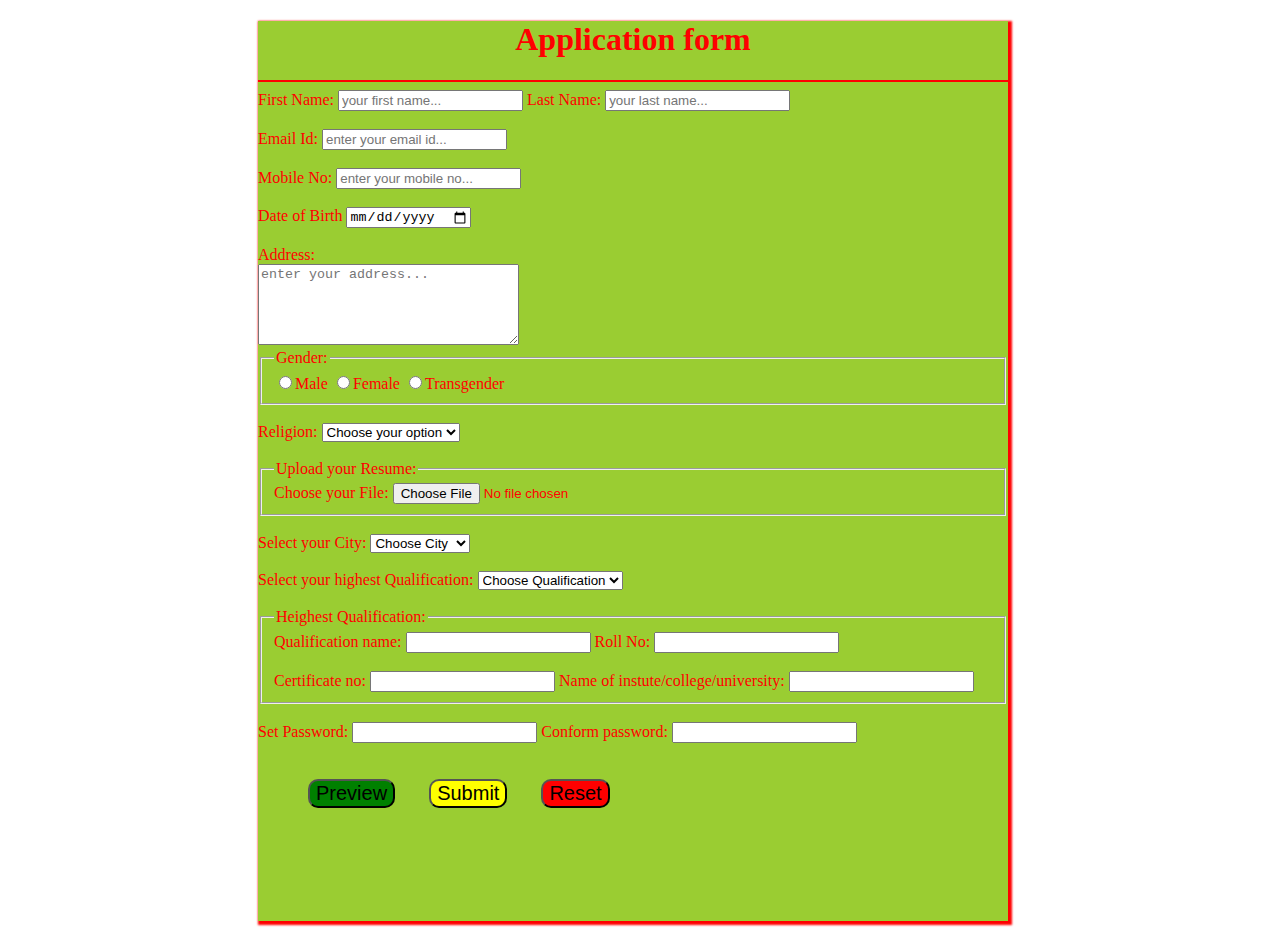
<file: form1/index.html>
<!DOCTYPE html>
<html lang="en">
<head>
    <meta charset="UTF-8">
    <meta name="viewport" content="width=device-width, initial-scale=1.0">
    <title>Application form</title>
    <link rel="stylesheet" href="style.css">
</head>
<body>
    <div id="d1">
        <h1 style="color: red;"><center>Application form</center></h1>
        <hr border="2px" color="red">
        <form action="">
            <label for="">First Name:</label>
            <input type="text" placeholder="your first name...">
            <label for="">Last Name:</label>
            <input type="text" placeholder="your last name..."><br><br>
            <label for="">Email Id:</label>
            <input type="email" placeholder="enter your email id..."><br><br>
            <label for="">Mobile No:</label>
            <input type="phone" placeholder="enter your mobile no..."><br><br>
            <label for="">Date of Birth</label>
            <input type="date"><br><br>
            <label for="">Address:</label><br>
            <textarea name="" id="" cols="30" rows="5" placeholder="enter your address..."></textarea>
            <fieldset>
                <legend>Gender:</legend>
                <input type="radio">Male
                <input type="radio">Female
                <input type="radio">Transgender
            </fieldset><br>
            <label for="">Religion:</label>
            <select name="" id="">
                <option value="">Choose your option</option>
                <option value="">Hindu</option>
                <option value="">Mushlim</option>
                <option value="">Sikh</option>
                <option value="">Christian</option>
                <option value="">Others</option>
            </select><br><br>
            <fieldset>
                <legend>Upload your Resume:</legend>
                <label for="">Choose your File:</label>
                <input type="file">
            </fieldset><br>
            <label for="">Select your City:</label>
            <select name="" id="">
                <option value="">Choose City</option>
                <optgroup label="Bihar">
                    <option value="Patna">Patna</option>
                    <option value="Sasaram">Sasaram</option>
                </optgroup>
                <optgroup label="Nagaland">
                    <option value="Dimapur">Dimapur</option>
                    <option value="Kohima">Kohima</option>
                </optgroup>
                <optgroup label="U.P">
                    <option value="varanshi">varanashi</option>
                    <option value="Gorakhpur">Gorakhpur</option>
                </optgroup>
                <optgroup label="Manipur">
                    <option value="Imphal">Imphal</option>
                    <option value="ukharul">ukharul</option>
                </optgroup>
            </select><br><br>
            <label for="">Select your  highest Qualification:</label>
            <select name="" id="">
                <option value="">Choose Qualification</option>
                <option value="">Martriculation</option>
                <option value="">Intermediate</option>
                <option value="">Graduation</option>
                <option value="">Post graduation</option>
            </select><br><br>
            <fieldset>
                <legend for="">Heighest Qualification:</legend>
                <label for="">Qualification name:</label>
                <input type="text">
                <label for="">Roll No:</label>
                <input type="number"><br><br>
                <label for="">Certificate no:</label>
                <input type="text">
                <label for="">Name of instute/college/university:</label>
                <input type="text">
            </fieldset><br>
            <label for="">Set Password:</label>
            <input type="text">
            <label for="">Conform password:</label>
            <input type="text"><br><br><br>
        <button id="b1">Preview</button>
        <input id="b2" type="submit">
        <input id="b3" type="reset">
     </form>
    </div>
    
</body>
</html>
</file>
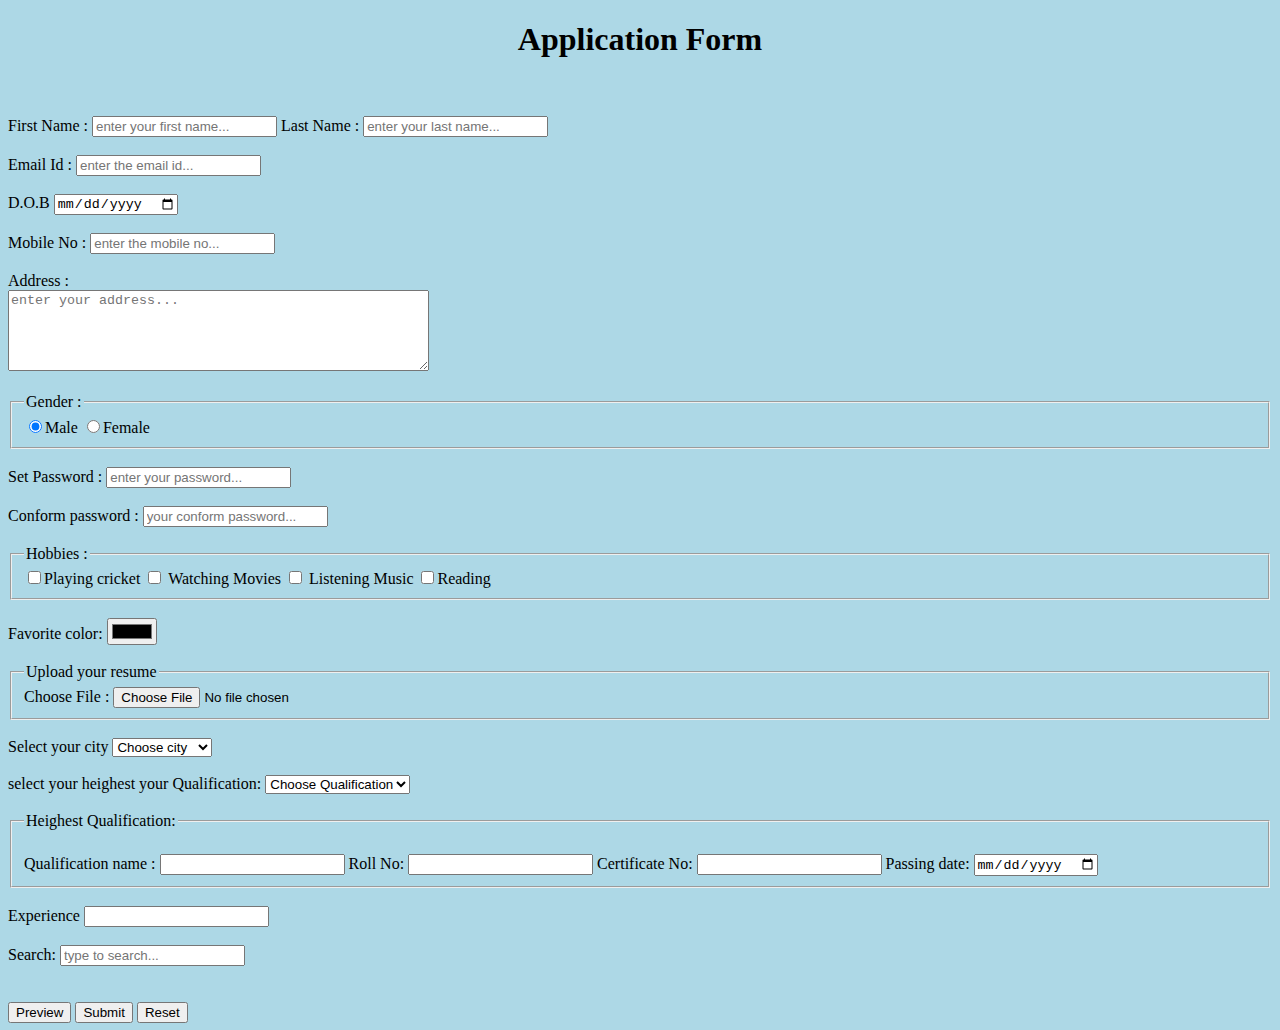
<file: form2/index.html>
<!DOCTYPE html>
<html lang="en">
<head>
    <meta charset="UTF-8">
    <meta name="viewport" content="width=device-width, initial-scale=1.0">
    <title>Application</title>
    <script src="https://www.google.com/recaptcha/enterprise.js" async defer></script>
  </head>

<body style="background-color: lightblue;">
    <form>
    <div>
        <center><h1>Application Form</h1></center><br><br>
        <label for=""> First Name :</label>
        <input type="text" placeholder="enter your first name...">
        <label for="">Last Name :</label>
        <input type="text" placeholder="enter your last name..."><br><br>
        <label for="">Email Id :</label>
        <input type="email" placeholder="enter the email id..."><br><br>
        <label for="">D.O.B</label>
        <input type="date" placeholder="your date of birth..."><br><br>
        <label for="">Mobile No :</label>
        <input type="phone" placeholder="enter the mobile no..."><br><br>
        <label for="">Address :</label><br>
        <textarea rows="5" cols="50" placeholder="enter your address..." ></textarea><br><br>
        <fieldset>
            <legend for="">Gender :</legend>
            <input type="radio"id="gender"name="gender" checked>Male 
            <input type="radio"id="gender" name="gender">Female 
        </fieldset><br>
        <label for=""> Set Password :</label>
        <input type="text" placeholder="enter your password..."><br><br>
        <label for="">Conform password :</label>
        <input type="text" placeholder="your conform password..."><br><br>
        <fieldset>
            <legend for="">Hobbies :</legend>
            <input type="checkbox">Playing cricket
            <input type="checkbox"> Watching Movies
            <input type="checkbox"> Listening Music
            <input type="checkbox">Reading
        </fieldset><br>
        <label for="">Favorite color:</label>
        <input type="color" id="color" name="color"><br><br>
        <fieldset>
        <legend>Upload your resume</legend>
        <label for="">Choose File :</label>
        <input type="file">
        </fieldset><br>
        <label for="">Select your city</label>
        <select>
        <option value="">Choose city</option>
        <optgroup label="Bihar">
            <option value="Patna">Patna</option>
            <option value="Sasaram">Sasaram</option>
        </optgroup>
        <optgroup label="U.P">
            <option value="Varanashi">Varanashi</option>
            <option value="Gorakhpur">Gorakhpur</option>
        </optgroup>
        <optgroup label="Jharkhand">
            <option value="Ranchi">Ranchi</option>
            <option value="dhanbad">Dhanbad</option>
        </optgroup>
        <optgroup label="M.P">
            <option value="">Bhopal</option>
            <option value="">Indore</option>
        </optgroup>
        </select><br><br>
       <label >select your heighest your Qualification:</label>
       <select>
        <option value="">Choose Qualification</option>
       <option >Matriculation</option>
       <option>Intermediate</option>
       <option>Graduation</option>
       <option>Post graduation</option>
       </select><br><br>
       <fieldset>
        <legend for="">Heighest Qualification:</legend><br>
        <label for="">Qualification name :</label>
        <input type="text">
        <label for="">Roll No:</label>
        <input type="text">
        <label for="">Certificate No:</label>
        <input type="text">
        <label for="">Passing date:</label>
        <input type="date">
    </fieldset><br>
    <label for="">Experience</label>
    <input type="number" id="experience" name="experience"><br><br>
    <label for="">Search:</label>
    <input type="search" placeholder="type to search..."><br><br>
  </div>
    <div class="g-recaptcha" data-sitekey="6LepgnspAAAAAIBPMq_JG3GyB77ehO6rpTYEuR0x" data-action="LOGIN"></div>
    <br/>
    <button>Preview</button>
    <input type="submit">
    <input type="reset">
    </form>
</body>
</html>
</file>
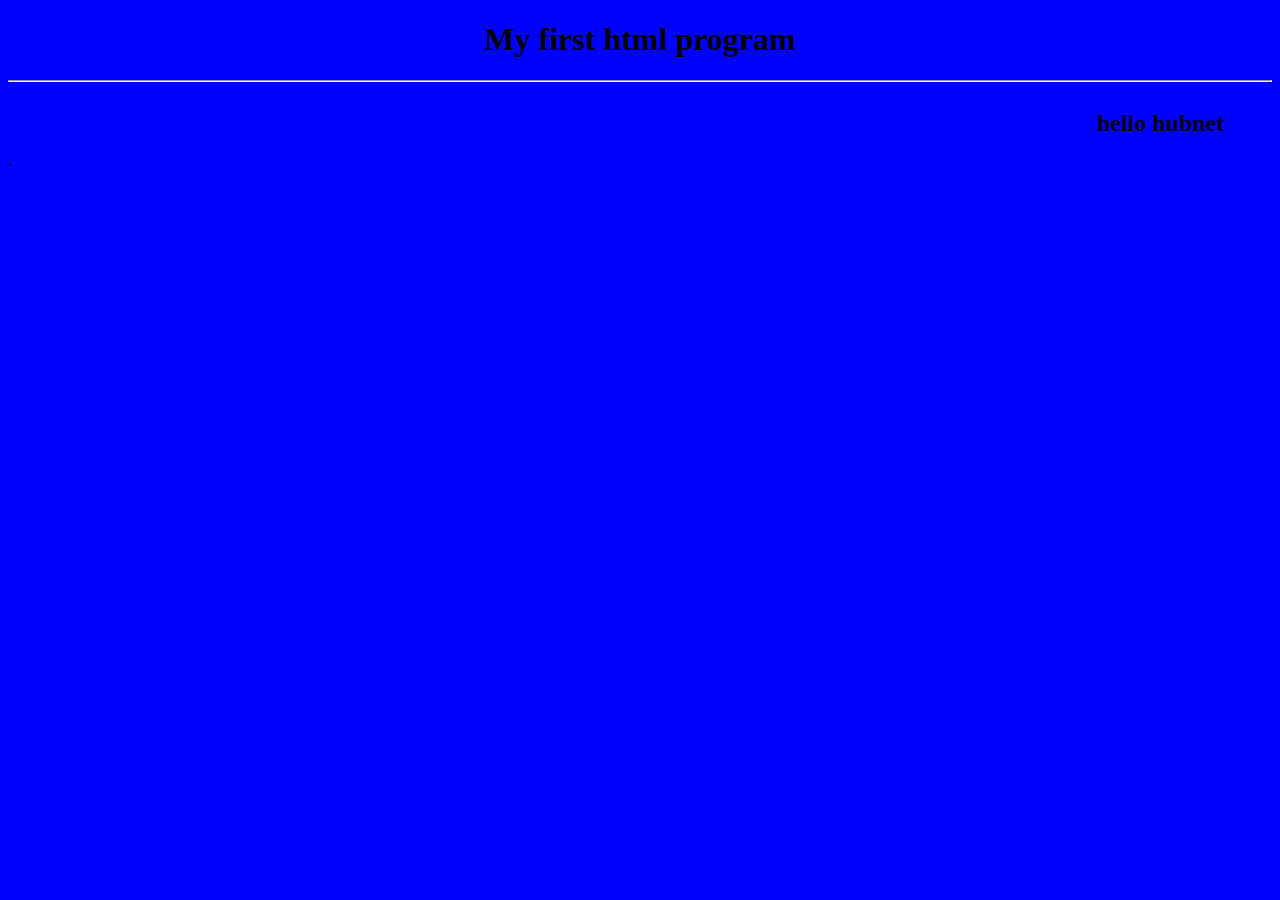
<file: html/index.html>
<!DOCTYPE html>
<html lang="en">
<head>
    <meta charset="UTF-8">
    <meta name="viewport" content="width=device-width, initial-scale=1.0">
    <title>Document</title>
</head>
<body bgcolor="blue">
     <center><h1>My first html program</h1></center> 
     <hr>
     <marquee behavior="alternate" direction=""><h2>hello hubnet</h2></marquee>
             
</body>
</html>`
</file>
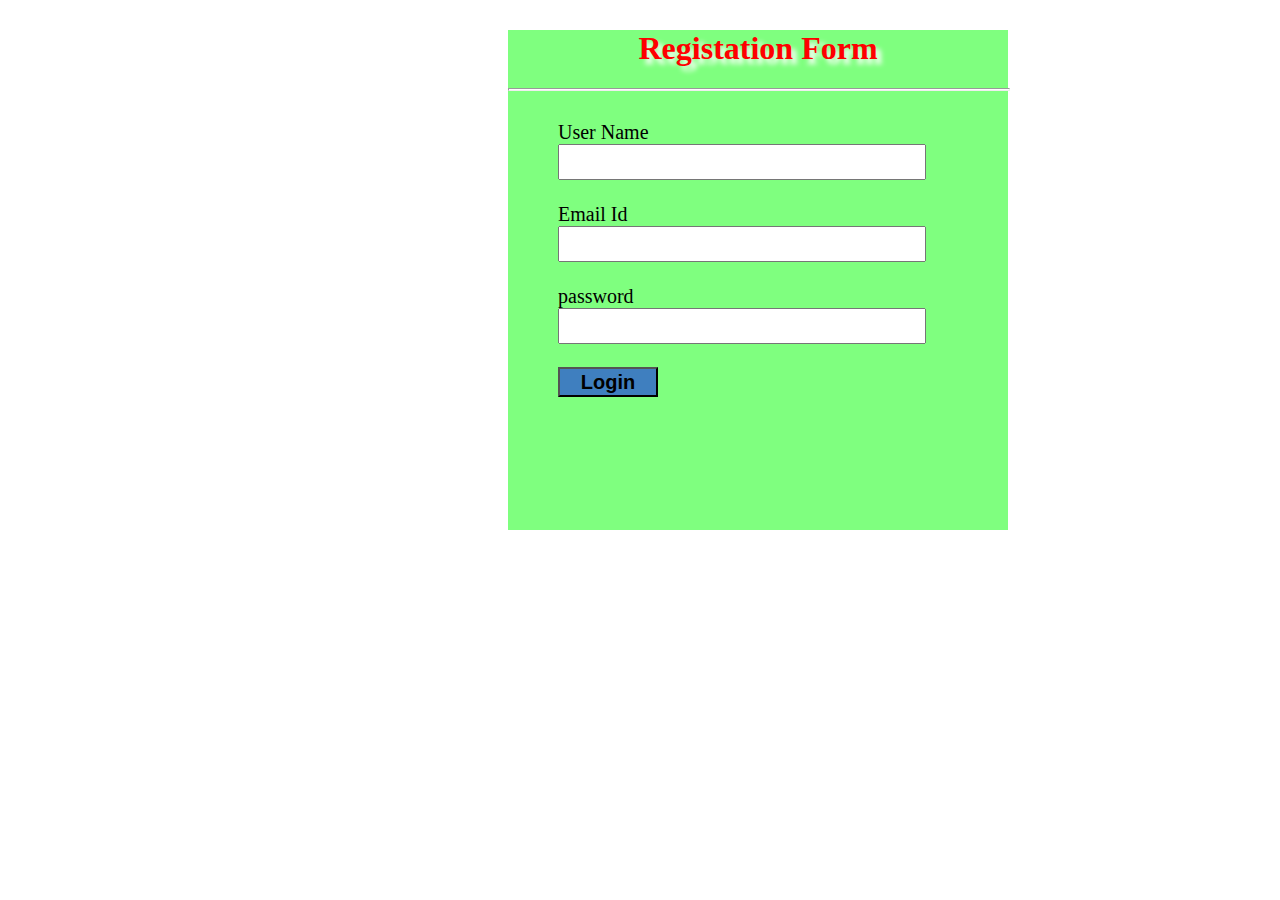
<file: registationForm/index.html>
<!DOCTYPE html>
<html lang="en">
<head>
    <meta charset="UTF-8">
    <meta name="viewport" content="width=device-width, initial-scale=1.0">
    <title>Registation</title>
    <link rel="stylesheet" href="style.css">
</head>
<body>
    <div id="iform">
        <h1 id="fh">Registation Form</h1>
        <hr/>
        <form method="post" id="ff">
        <level for="name">User Name</level><br>
        <input type="text" id="name" name="name" class="ic"/><br><br>
        <label for="Email">Email Id</label><br>
        <input type="email" id="email" name="email" class="ic"/><br><br>
        <label for="password">password</label><br>
        <input type="password" id="password" name="password" class="ic"/><br><br>
        <button type="submit" id="btn1" class="btn">Login</button>
        </form>


    </div>
    
</body>
</html>
</file>
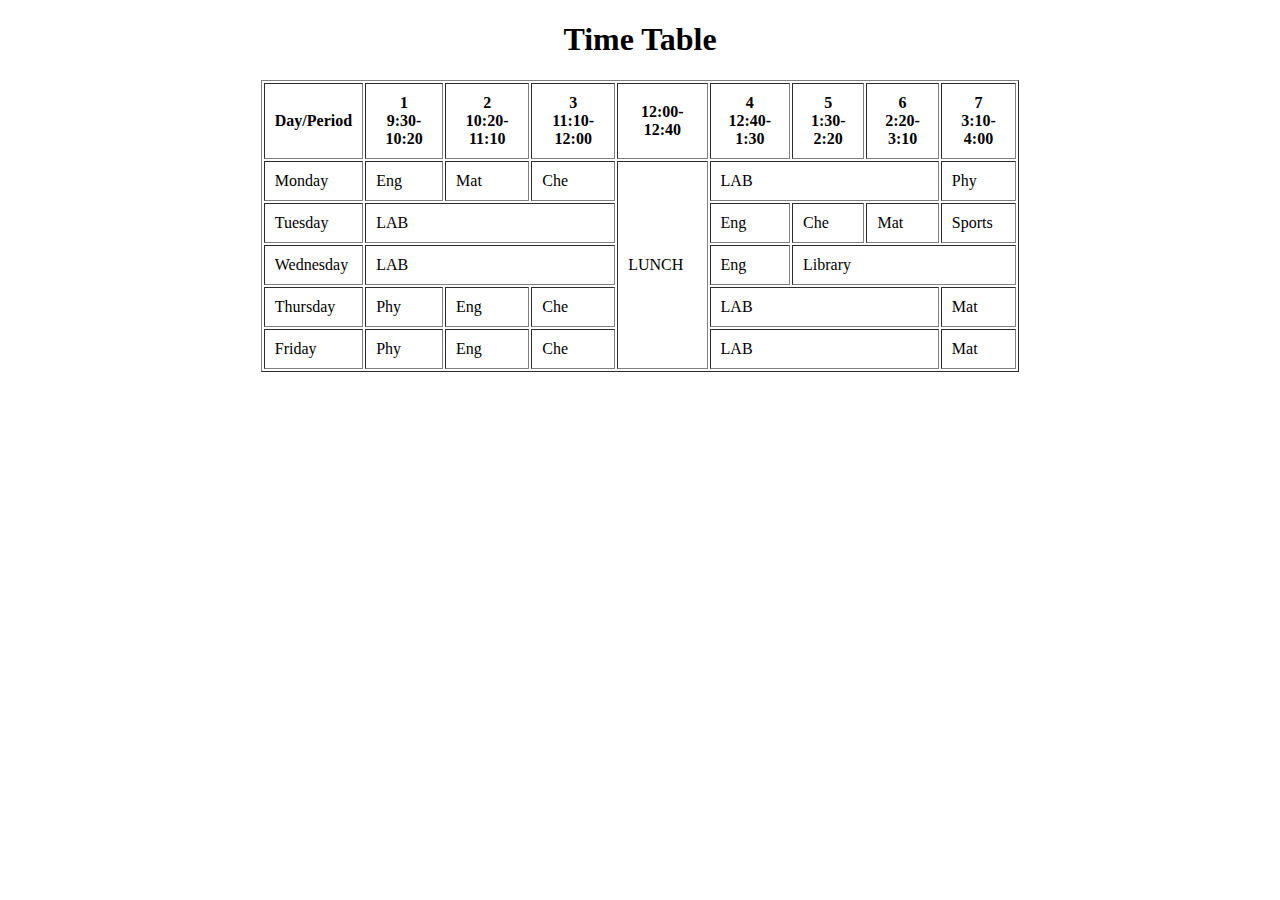
<file: Table/index.html>
<!DOCTYPE html>
<html lang="en">
<head>
    <meta charset="UTF-8">
    <meta name="viewport" content="width=device-width, initial-scale=1.0">
    <title>Table</title>
</head>
<body>
    <div>
    <center><h1>Time Table</h1></center>
    <table border="1" align="center" width="60%" cellpadding="10px">
     <tr>
        <th>Day/Period</th>
        <th>1<br/>9:30-10:20</th>
        <th>2<br/>10:20-11:10</th>
        <th>3<br/>11:10-12:00</th>
        <th>12:00-12:40</th>
        <th>4<br/>12:40-1:30</th>
        <th>5<br/>1:30-2:20</th>
        <th>6<br/>2:20-3:10</th>
        <th>7<br/>3:10-4:00</th>
    </tr>
    <tr>
    <td>Monday</td>
    <td>Eng</td>
    <td>Mat</td>
    <td>Che</td>
    <td rowspan="6">LUNCH</td>
    <td colspan="3">LAB</td>
    <td>Phy</td>
    </tr>
    <tr>
        <td>Tuesday</td>
        <td colspan="3">LAB</td>
        <td>Eng</td>
        <td>Che</td>
        <td>Mat</td>
        <td>Sports</td>
    </tr>
    <tr>
        <td>Wednesday</td>
        <td colspan="3">LAB</td>
        <td>Eng</td>
        <td colspan="3">Library</td>
    </tr>
    <tr>
        <td>Thursday</td>
        <td>Phy</td>
        <td>Eng</td>
        <td>Che</td>
        <td colspan="3">LAB</td>
        <td>Mat</td>
    </tr>
    <tr>
        <td>Friday</td>
        <td>Phy</td>
        <td>Eng</td>
        <td>Che</td>
        <td colspan="3">LAB</td>
        <td>Mat</td>
    </tr>
    </table>
    </div>
</body>
</html>
</file>
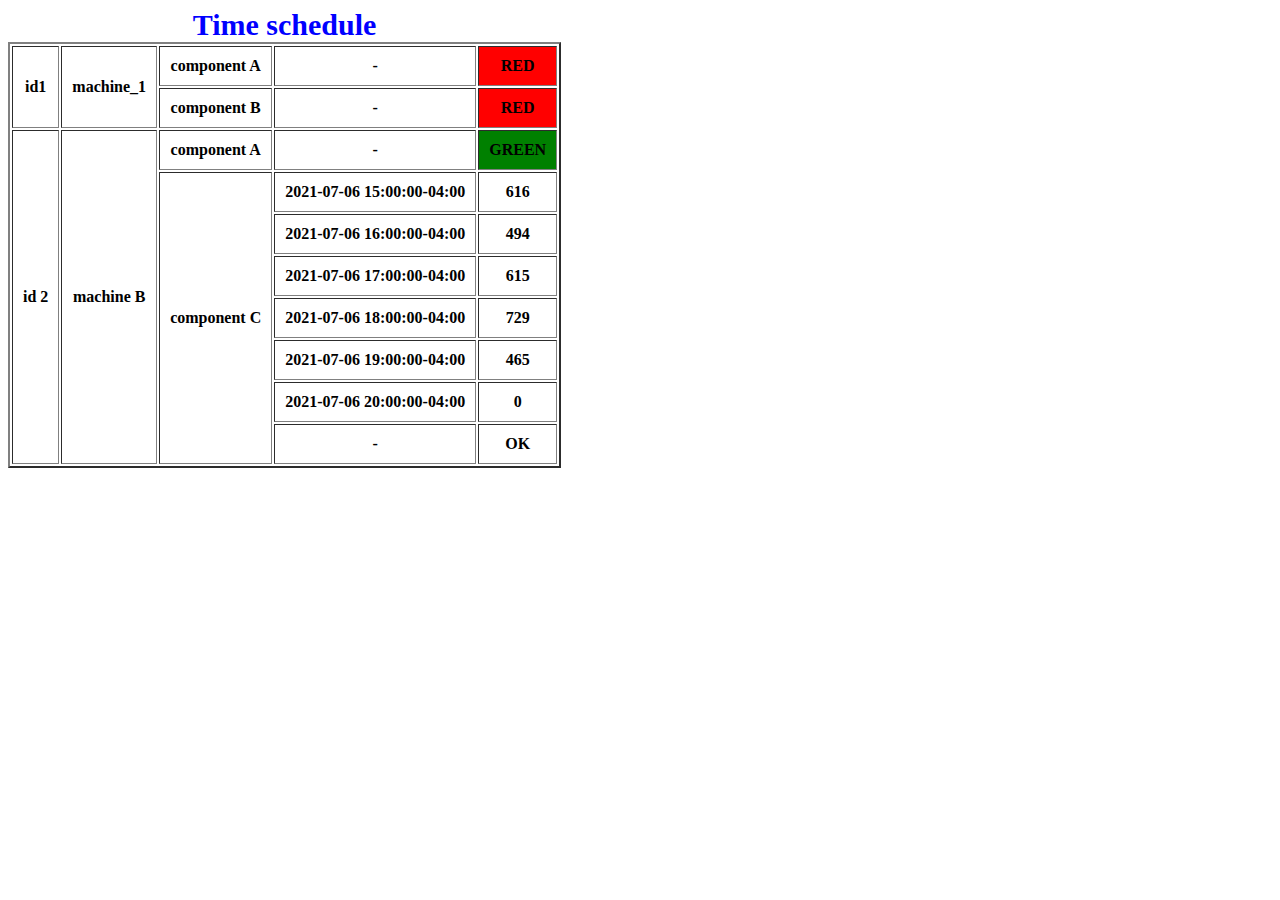
<file: tableform1/index.html>
<!DOCTYPE html>
<html lang="en">
<head>
    <meta charset="UTF-8">
    <meta name="viewport" content="width=device-width, initial-scale=1.0">
    <title>Table</title>
    <style>
        caption{
            color: blue;
            font-size: 30px;
            font-weight: bold;
            
        }
        th{
            padding: 10px;
        }
    </style>
</head>
<body>
    <div>
        <table border="2" >
            <caption>Time schedule</caption>
            <tr>
                <th rowspan="2">id1</th>
                <th rowspan="2">machine_1</th>
                <th>component A</th>
                <th>-</th>
                <th style="background-color: red;">RED</th>
            </tr>
            <tr>
                <th>component B</th>
                <th>-</th>
                <th style="background-color: red;">RED</th>
            </tr>
            <th rowspan="8">id 2</th>
            <th rowspan="8">machine B</th>
            <th>component A</th>
            <th>-</th>
            <th style="background-color: green;">GREEN</th>
            <tr>
                <th rowspan="7">component C</th>
                <th>2021-07-06 15:00:00-04:00</th>
                <th>616</th>
            </tr>
            <tr>
                <th>2021-07-06 16:00:00-04:00</th>
                <th>494</th>
            </tr>
            <tr>
                <th>2021-07-06 17:00:00-04:00</th>
                <th>615</th>
            </tr>
            <tr>
                <th>2021-07-06 18:00:00-04:00</th>
                <th>729</th>
            </tr>
            <tr>
                <th>2021-07-06 19:00:00-04:00</th>
                <th>465</th>
            </tr>
            <tr>
                <th>2021-07-06 20:00:00-04:00</th>
                <th>0</th>
            </tr>
            <tr>
                <th>-</th>
                <th>OK</th>
            </tr>
        </table>
    </div>
    
</body>
</html>
</file>
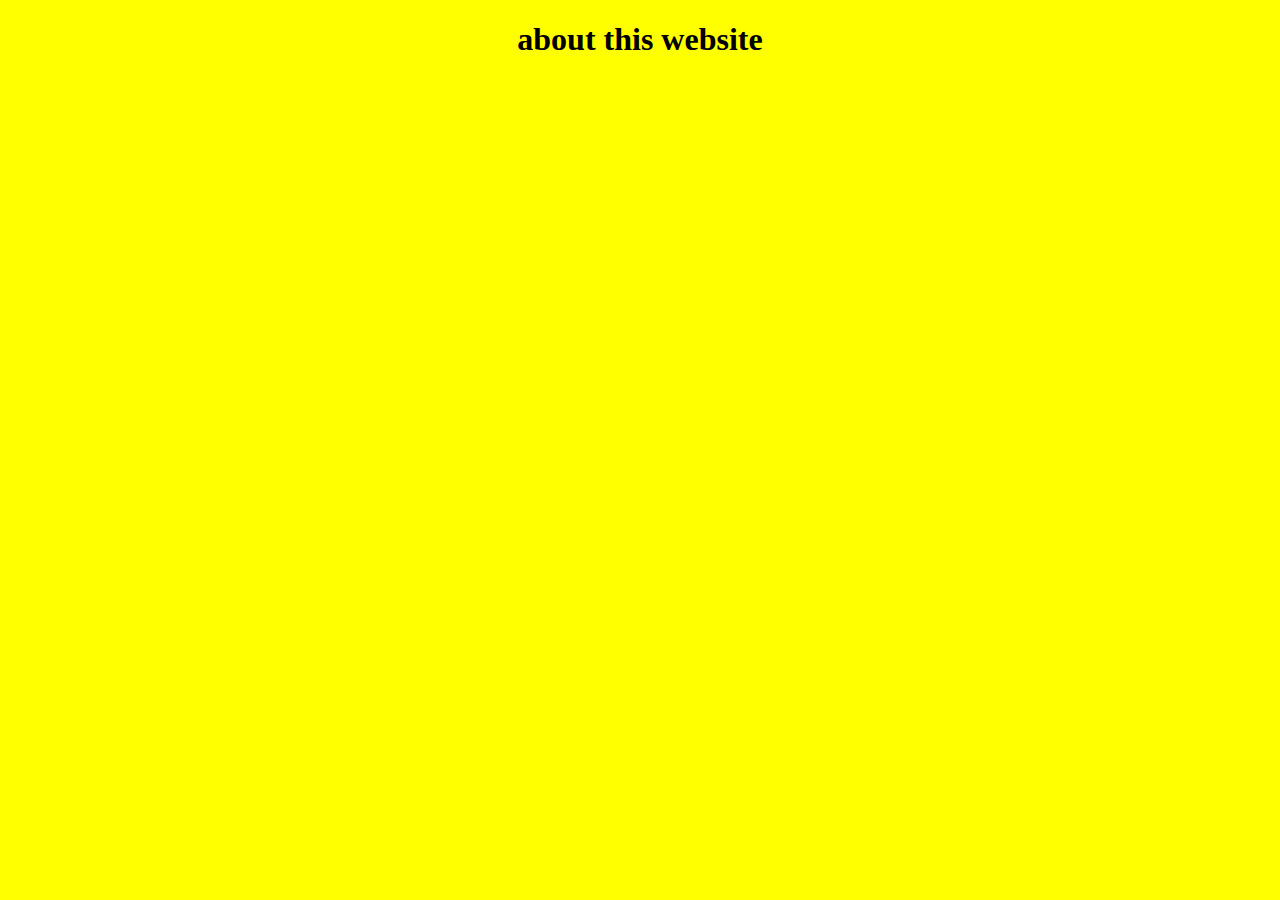
<file: html/about.html>
<!DOCTYPE html>
<html lang="en">
<head>
    <meta charset="UTF-8">
    <meta name="viewport" content="width=device-width, initial-scale=1.0">
    <title>Document</title>
</head>
<body bgcolor="yellow">
    <center><h1>about this website</h1></center>
    
</body>
</html>
</file>
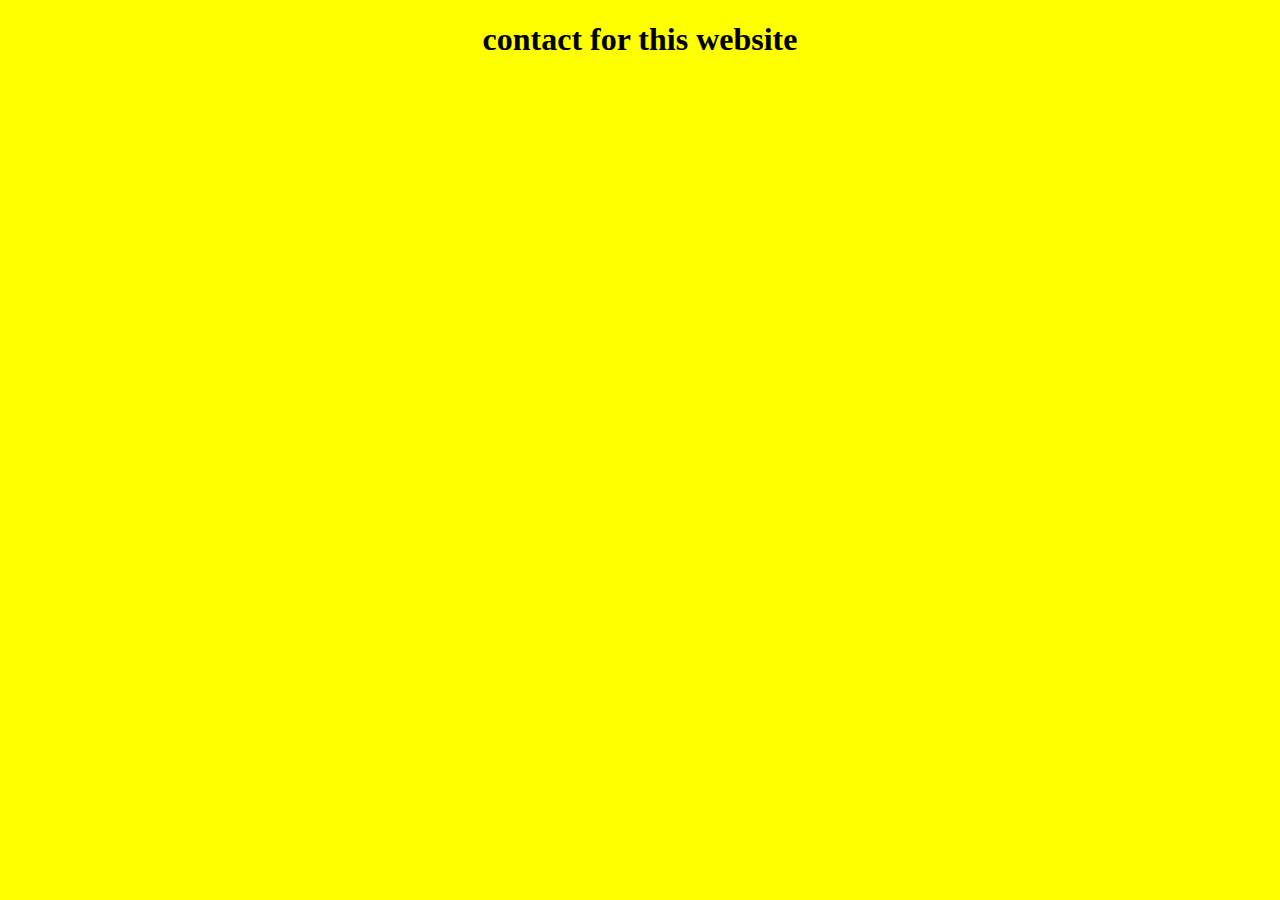
<file: html/contact.html>
<!DOCTYPE html>
<html lang="en">
<head>
    <meta charset="UTF-8">
    <meta name="viewport" content="width=device-width, initial-scale=1.0">
    <title>Document</title>
</head>
<body bgcolor="yellow">
    <center><h1>contact for this website</h1></center>
    
</body>
</html>
</file>
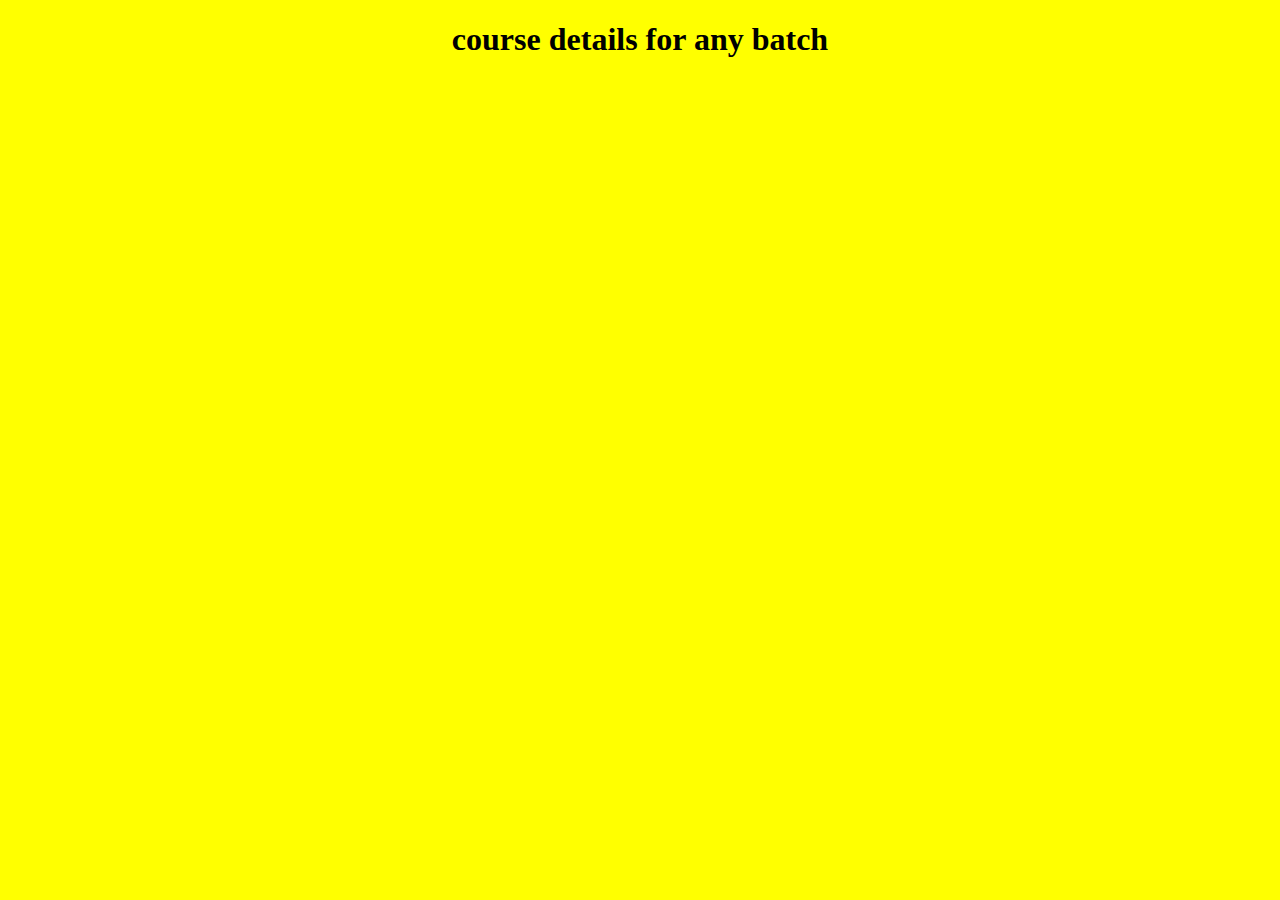
<file: html/course.html>
<!DOCTYPE html>
<html lang="en">
<head>
    <meta charset="UTF-8">
    <meta name="viewport" content="width=device-width, initial-scale=1.0">
    <title>Document</title>
</head>
<body bgcolor="yellow">
    <center><h1>course details for any batch</h1></center>
    
</body>
</html>
</file>
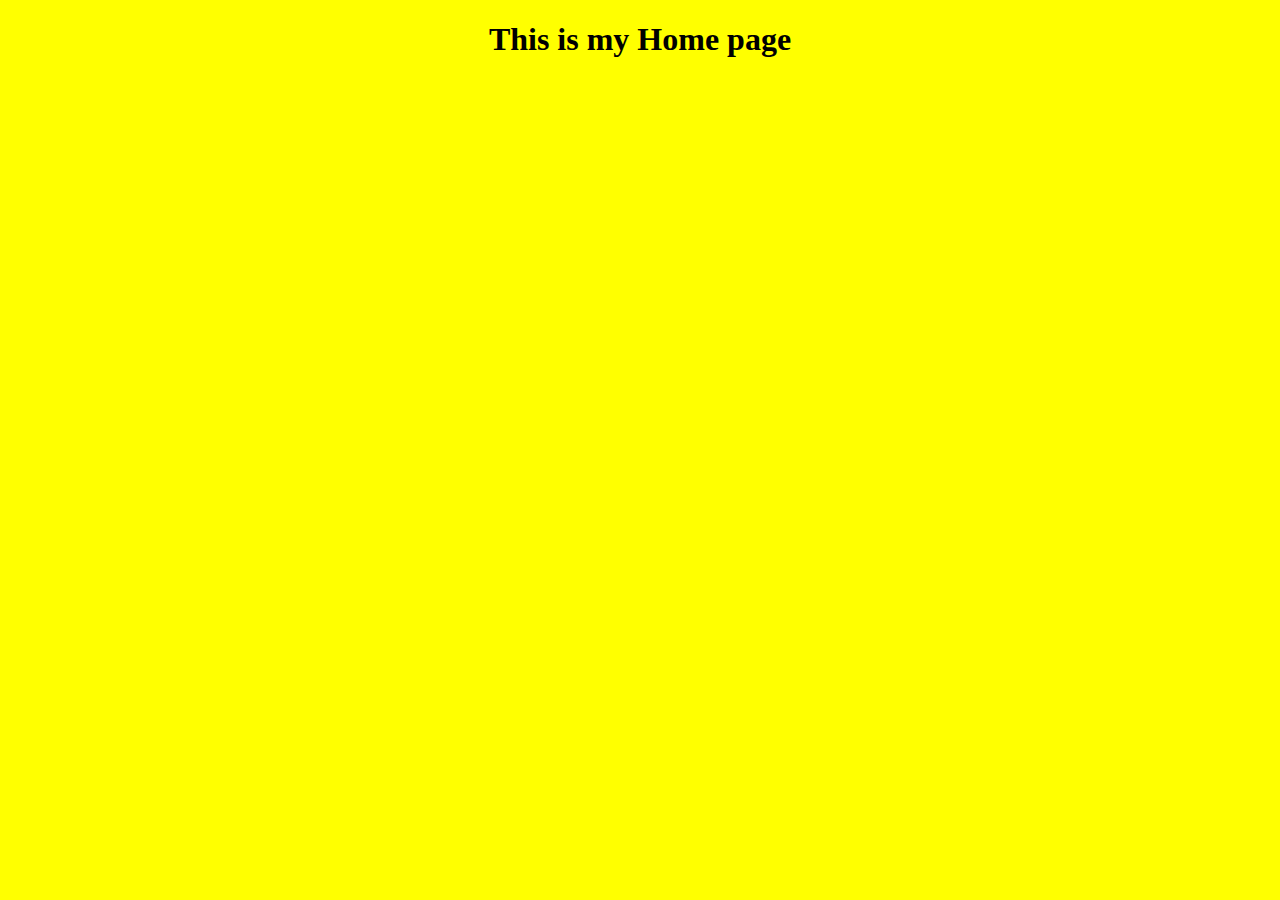
<file: html/home.html>
<!DOCTYPE html>
<html lang="en">
<head>
    <meta charset="UTF-8">
    <meta name="viewport" content="width=device-width, initial-scale=1.0">
    <title>Document</title>
</head>
<body bgcolor="yellow">
    <center><h1>This is my Home page</h1></center>
    <a href="https://www.hubnettech.net"></a>
</body>
</html>
</file>
<file: form1/style.css>
#d1{
    box-shadow: 2px 2px 2px 2px;
    background-color: yellowgreen;
    width: 750px;
    height: 900px;
    margin-left: 250px;
    color:red;}
#b1{
    background-color: green;
    font-size: 20px;
    font-style: lucida;
    border-radius: 10px;
    margin-left: 50px;
}
#b2{
    background-color:yellow;
    font-size: 20px;
    font-style: lucida;
    border-radius: 10px;
    margin-left: 30px;
}
#b3{
    background-color:red;
    font-size: 20px;
    font-style: lucida;
    border-radius: 10px;
    margin-left: 30px;
}
</file>
<file: registationForm/style.css>
#iform{
    width: 500px;
    height: 500px;
    margin-left: 500px;
    margin-top: 30px;
    background-color: rgba(0,255,0,0.50);
    box-shadow: 5px 5px 5px white;
    

}
#fh{
    text-align: center;
    font-style: algerian;
    color: red;
    text-shadow: 5px 5px 5px white;
}
hr{
    width: 100%;
    height:1px;
    background-color: white;

}
#ff{
    margin-left: 50px;
    margin-top: 30px;
    font-size: 20px;
}
.ic{
    width:80%;
    height:30px;
    font-size: 18px;

}
.btn{
    width: 100px;
    height: 30px;
    background-color: rgba(0,0,255,0.50);
    font-size: 20px;
    font-weight: bold;

}
</file>
